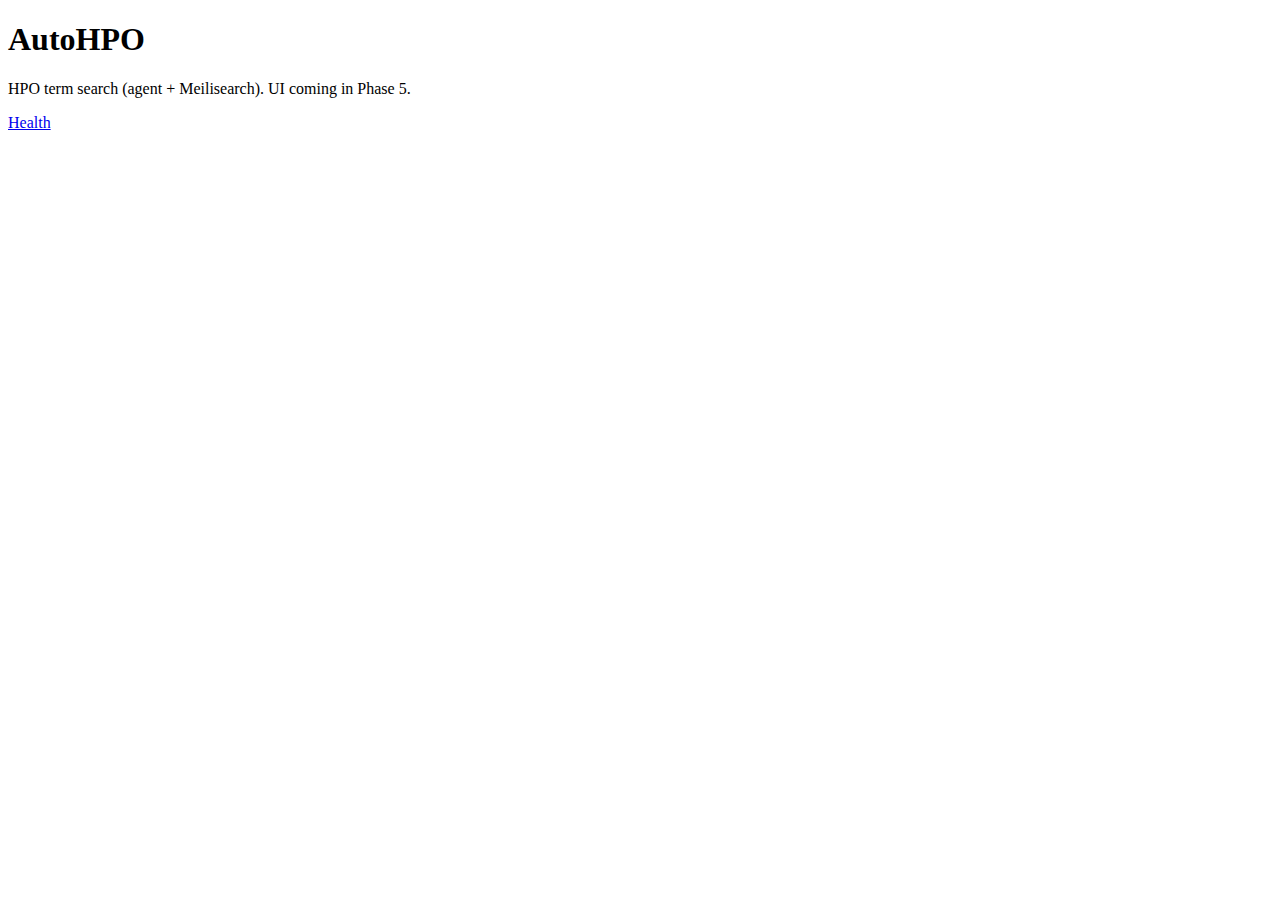
<file: static/index.html>
<!DOCTYPE html>
<html lang="en">
<head>
  <meta charset="UTF-8" />
  <meta name="viewport" content="width=device-width, initial-scale=1.0" />
  <title>AutoHPO</title>
</head>
<body>
  <h1>AutoHPO</h1>
  <p>HPO term search (agent + Meilisearch). UI coming in Phase 5.</p>
  <p><a href="/health">Health</a></p>
</body>
</html>
</file>
